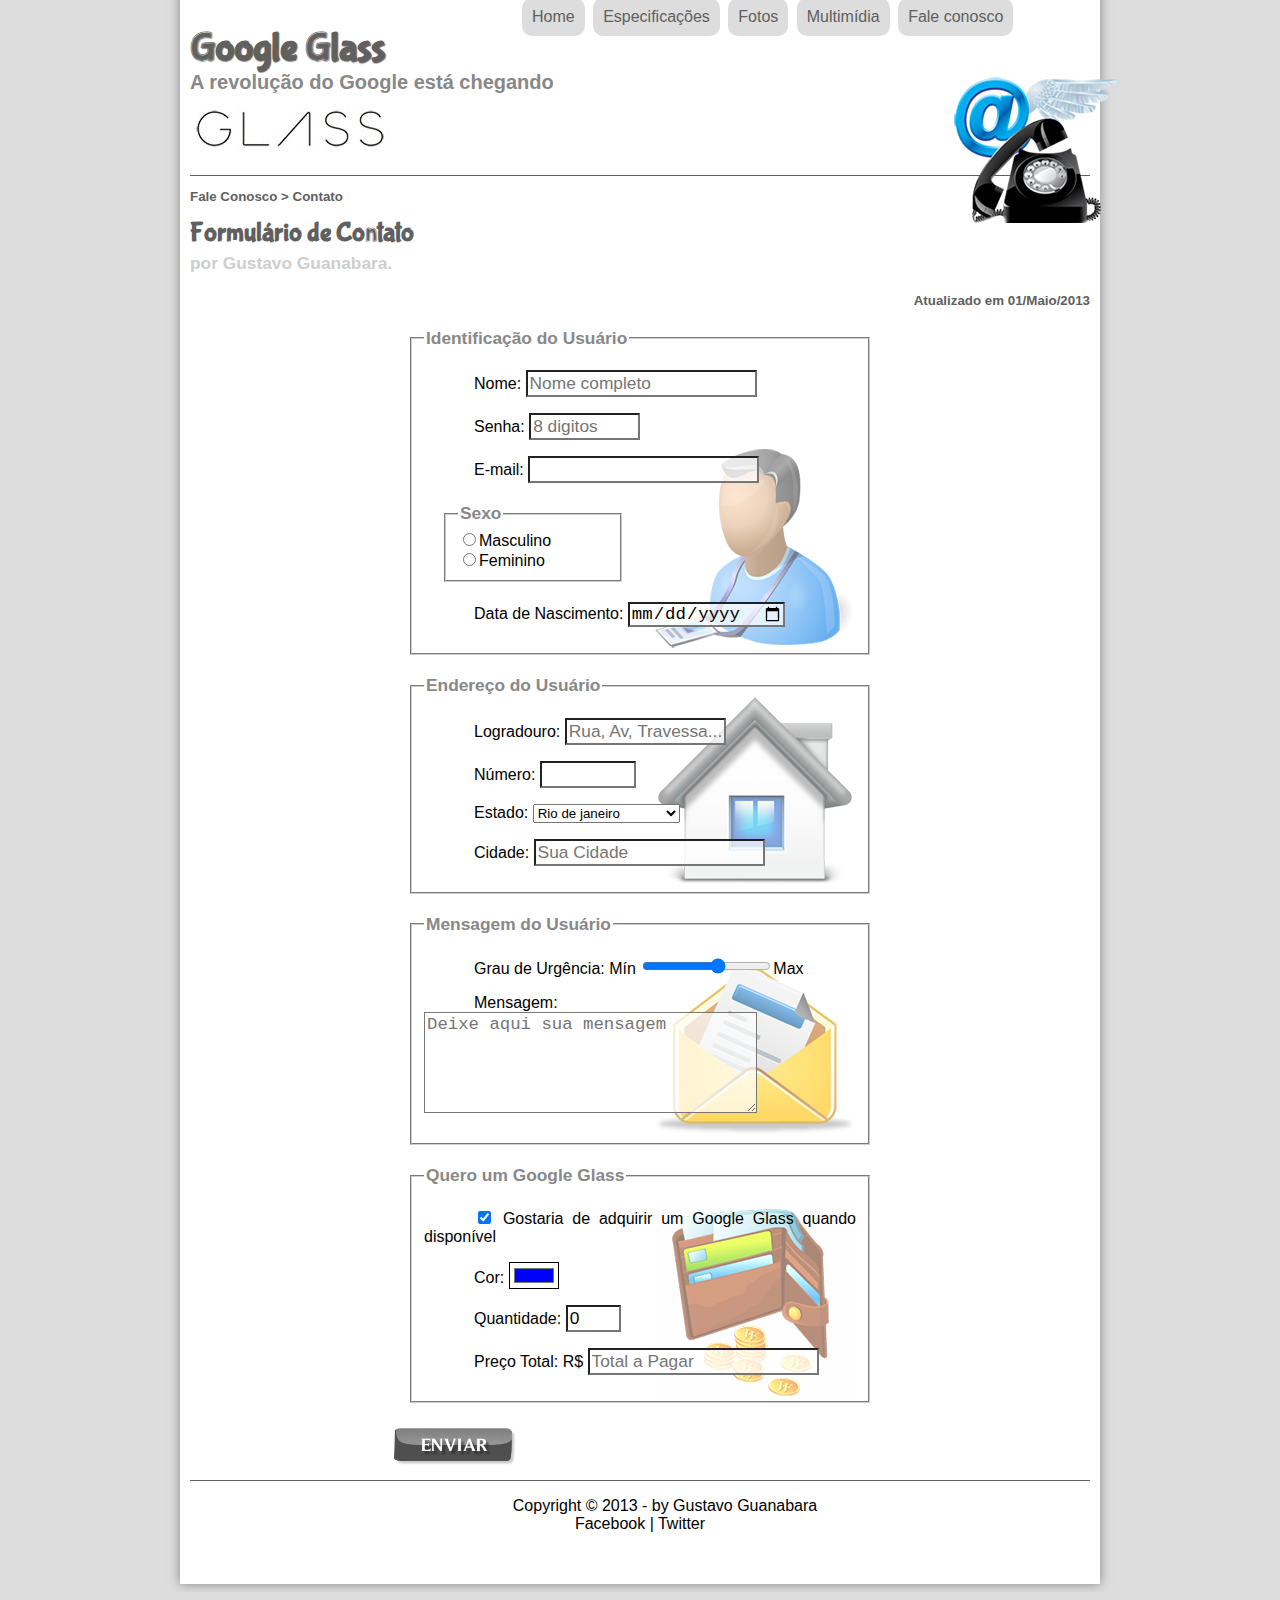
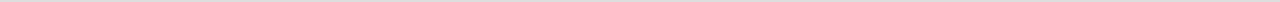
<file: fale-conosco.html>
<!DOCTYPE html>
<html lang="pt-br">
  <head>
    <meta charset="UTF-8" />
    <title>Tudo sobre Google Glass</title>
    <link rel="stylesheet" href="_css/estilo.css" />
    <link rel="stylesheet" href="_css/form.css">
  </head>
  <script language="javascript" src="_javascript/funcoes.js"></script>
  <script>
    function calc_total(){
      var qtd= parseInt(document.getElementById('cQtd').value);
      tot = qtd * 1500;
      document.getElementById('cTot').value = tot;
    }
  </script>
  <body>
    <div id="interface">
      <header id="cabecalho">
        <hgroup>
          <h1>Google Glass</h1>
          <h2>A revolução do Google está chegando</h2>
        </hgroup>
        <img id="icone" src="_imagens/contato.png" />
        <nav id="menu">
          <h1>Menu Principal</h1>
          <ul>
            <li onmouseover="mudaFoto('_imagens/home.png')" onmouseout = "mudaFoto('_imagens/contato.png')" ><a href="index.html">Home</a></li>
            <li onmouseover="mudaFoto('_imagens/especificacoes.png')" onmouseout="mudaFoto('_imagens/contato.png')"><a href="specs.html">Especificações</a></li>
            <li onmouseover="mudaFoto('_imagens/fotos.png')" onmouseout="mudaFoto('_imagens/contato.png')"><a href="fotos.html">Fotos</a></li>
            <li onmouseover="mudaFoto('_imagens/multimidia.png')" onmouseout="mudaFoto('_imagens/contato.png')"><a href="multimidia.html">Multimídia</a></li>
            <li onmouseover="mudaFoto('_imagens/contato.png')" onmouseout="mudaFoto('_imagens/contato.png')"><a href="fale-conosco.html">Fale conosco</a></li>
          </ul>
        </nav>
      </header>
<section id="corpo-full">
  <article id="noticia-principal">
    <header id="cabecalho-artigo">
      <hgroup>
        <h3>Fale Conosco > Contato</h3>
        <h1>Formulário de Contato</h1>
        <h2>por Gustavo Guanabara.</h2>
        <h3 class="direita">Atualizado em 01/Maio/2013</h3>
      </hgroup>
    </header>
<form method="post" id="fContato" action="mailto:nathana.silva32@gmail.com" oninput="calc_total();"> 
  <fieldset id="usuario">
   <legend>Identificação do Usuário</legend>
    <p><label for="cNome">Nome: </label><input type="text" name="tNome" id="cNome" size="20" maxlength="30" placeholder="Nome completo"/> </p> 
    <p><label for="cSenha">Senha: </label><input type="password" name="tSenha" id="cSenha" size="8" maxlength="8" placeholder="8 digitos"/></p>
    <p><label for="cMail">E-mail: </label><input type="email" name="tMail" id="cMail" size="20" maxlength="40"/></p>
    <fieldset id="sexo"><legend>Sexo</legend> 
      <input type="radio" name="tSexo" id="cMasc"/><label for="cMasc">Masculino</label> <br>
      <input type="radio" name="tSexo" id="cFem"/><label for="cFem">Feminino</label> 
    </fieldset>
    <p><label for="cNasc">Data de Nascimento: </label><input type="date" name="tNasc" id="cNasc"> </p>
  </fieldset> 
  <fieldset id="endereco">
    <legend>Endereço do Usuário</legend>
    <p><label for="cRua">Logradouro: </label><input type="text" name="tRua" id="cRua" size="13" maxlength="80" placeholder="Rua, Av, Travessa..."></p>
    <p><label for="cNum">Número: </label><input type="number" name="tNum" id="cNum" min="0" max="99999"></p>
    <p><label for="cEst">Estado: <select name="tEst" id="cEst">
      <optgroup label="Região Sudeste">
        <option value="RJ">Rio de janeiro</option>
        <option value="SP">São Paulo</option>
        <option value="MG">Minas Gerais</option>
      </optgroup>
      <optgroup label="Região Sul">
        <option value="PR">Paraná</option>
        <option value="SC">Santa Catarina</option>
        <option value="RS">Rio Grande do Sul</option>
      </optgroup>
    </select></label></p>
    <p><label for="cCid">Cidade: </label> <input type="text" name="tCid" id="cCid" maxlength="40" size="20" placeholder="Sua Cidade" list="cidades"></p>
    <datalist id="cidades">
      <option value="Rio de Janeiro"></option>
      <option value="Nova Iguaçu"></option>
      <option value="Niterói"></option>
      <option value="Belford Roxo"></option>
    </datalist>
  </fieldset>
  <fieldset id="mensagem">
   <legend>Mensagem do Usuário</legend>
    <p><label for="cUrg">Grau de Urgência: </label>Mín
    <input type="range" name="tUrg" id="cUrg" min="0" max="10" step="2">Max
    </p>
    <p><label for="cMsg">Mensagem: </label><textarea name="tMsg" id="cMsg" cols="30" rows="5" placeholder="Deixe aqui sua mensagem"></textarea></p>
  </fieldset>
  <fieldset id="pagamento">
    <legend>Quero um Google Glass</legend>
      <p> <input type="checkbox" name="tPed" id="cPed" checked>
        <label for="cPed">Gostaria de adquirir um Google Glass quando disponível</label></p>
      <p><label for="cCor">Cor:</label>
      <input type="color" name="tCor" id="cCor" value="#0000ff"></p>
      <p><label for="cQtd">Quantidade:</label>
      <input type="number" name="tQtd" id="cQtd" min="0" max="5" value="0"></p>
      <p><label for="cTot">Preço Total: R$</label>
      <input type="text" name="tTot" id="cTot" placeholder="Total a Pagar" readonly></p>
  </fieldset>
<input type="image" name="tEnviar" src="_imagens/botao-enviar.png">
</form>
</article>
</section>
<footer id="rodape">
  <p>Copyright &copy; 2013 - by Gustavo Guanabara </br> 
    <a href="http://facebook.com/cursosemvideo" target="_blank"> Facebook </a>|
    <a href="http://twitter.com/cursosemvideo" target="_blank"> Twitter </a></p>
</footer>
</div>
</body>
</html>
</file>
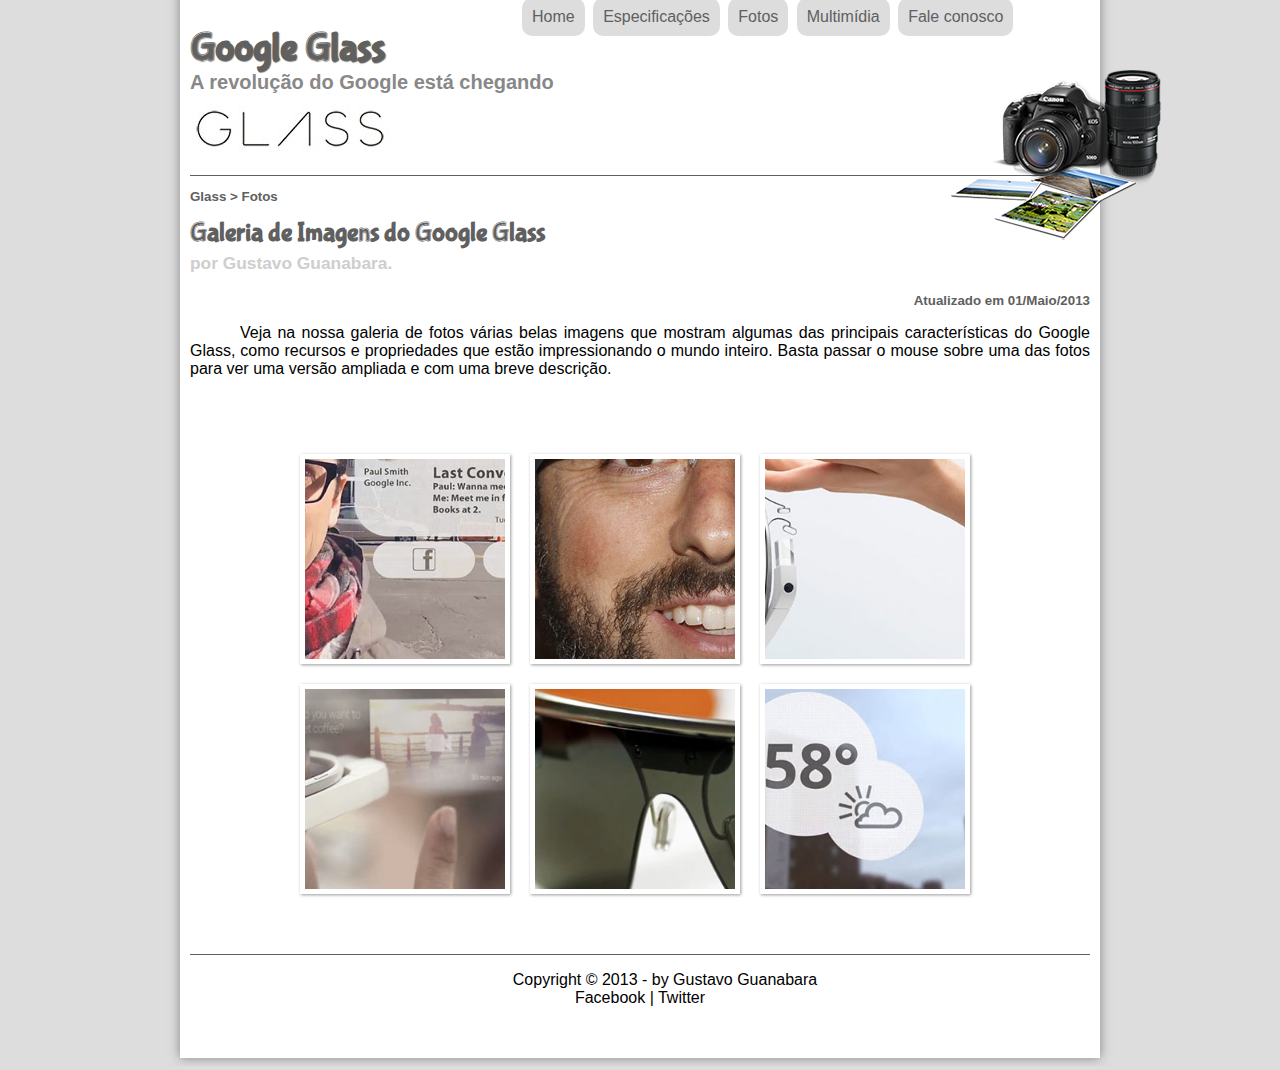
<file: fotos.html>
<!DOCTYPE html>
<html lang="pt-br">
  <head>
    <meta charset="UTF-8" />
    <title>Tudo sobre Google Glass</title>
    <link rel="stylesheet" href="_css/estilo.css" />
    <link rel="stylesheet" href="_css/fotos.css">
  </head>
  <script language="javascript" src="_javascript/funcoes.js"></script>
  <body>
    <div id="interface">
      <header id="cabecalho">
        <hgroup>
          <h1>Google Glass</h1>
          <h2>A revolução do Google está chegando</h2>
        </hgroup>
        <img id="icone" src="_imagens/fotos.png" />
        <nav id="menu">
          <h1>Menu Principal</h1>
          <ul>
            <li onmouseover="mudaFoto('_imagens/home.png')" onmouseout = "mudaFoto('_imagens/fotos.png')" ><a href="index.html">Home</a></li>
            <li onmouseover="mudaFoto('_imagens/especificacoes.png')" onmouseout="mudaFoto('_imagens/fotos.png')"><a href="specs.html">Especificações</a></li>
            <li onmouseover="mudaFoto('_imagens/fotos.png')" onmouseout="mudaFoto('_imagens/fotos.png')"><a href="fotos.html">Fotos</a></li>
            <li onmouseover="mudaFoto('_imagens/multimidia.png')" onmouseout="mudaFoto('_imagens/fotos.png')"><a href="multimidia.html">Multimídia</a></li>
            <li onmouseover="mudaFoto('_imagens/contato.png')" onmouseout="mudaFoto('_imagens/fotos.png')"><a href="fale-conosco.html">Fale conosco</a></li>
          </ul>
        </nav>
      </header>
    <section id="corpo-full">
      <article id="noticia-principal">
        <header id="cabecalho-artigo">
          <hgroup>
            <h3>Glass > Fotos</h3>
            <h1>Galeria de Imagens do Google Glass</h1>
            <h2>por Gustavo Guanabara.</h2>
            <h3 class="direita">Atualizado em 01/Maio/2013</h3>
          </hgroup>
        </header>
<p>Veja na nossa galeria de fotos várias belas imagens que mostram algumas das principais características do Google Glass, como recursos e propriedades que estão impressionando o mundo inteiro. Basta passar o mouse sobre uma das fotos para ver uma versão ampliada e com uma breve descrição.</p>
<ul id="album-fotos">
  <li id="foto01"><span>Agenda e lembretes</span></li> 
  <li id="foto02"><span>Sergey Brin usando o Glass</span></li>
  <li id="foto03"><span>Leve e compacto</span></li> 
  <li id="foto04"><span>Sensação de uma tela de 50"</span></li> 
  <li id="foto05"><span>Vários tipos de lente</span></li> 
  <li id="foto06"><span>Informações importantes</span></li>
</ul>
</article>
</section>
<footer id="rodape">
  <p>Copyright &copy; 2013 - by Gustavo Guanabara </br> 
    <a href="http://facebook.com/cursosemvideo" target="_blank"> Facebook </a>|
    <a href="http://twitter.com/cursosemvideo" target="_blank"> Twitter </a></p>
</footer>
</div>
</body>
</html>
</file>
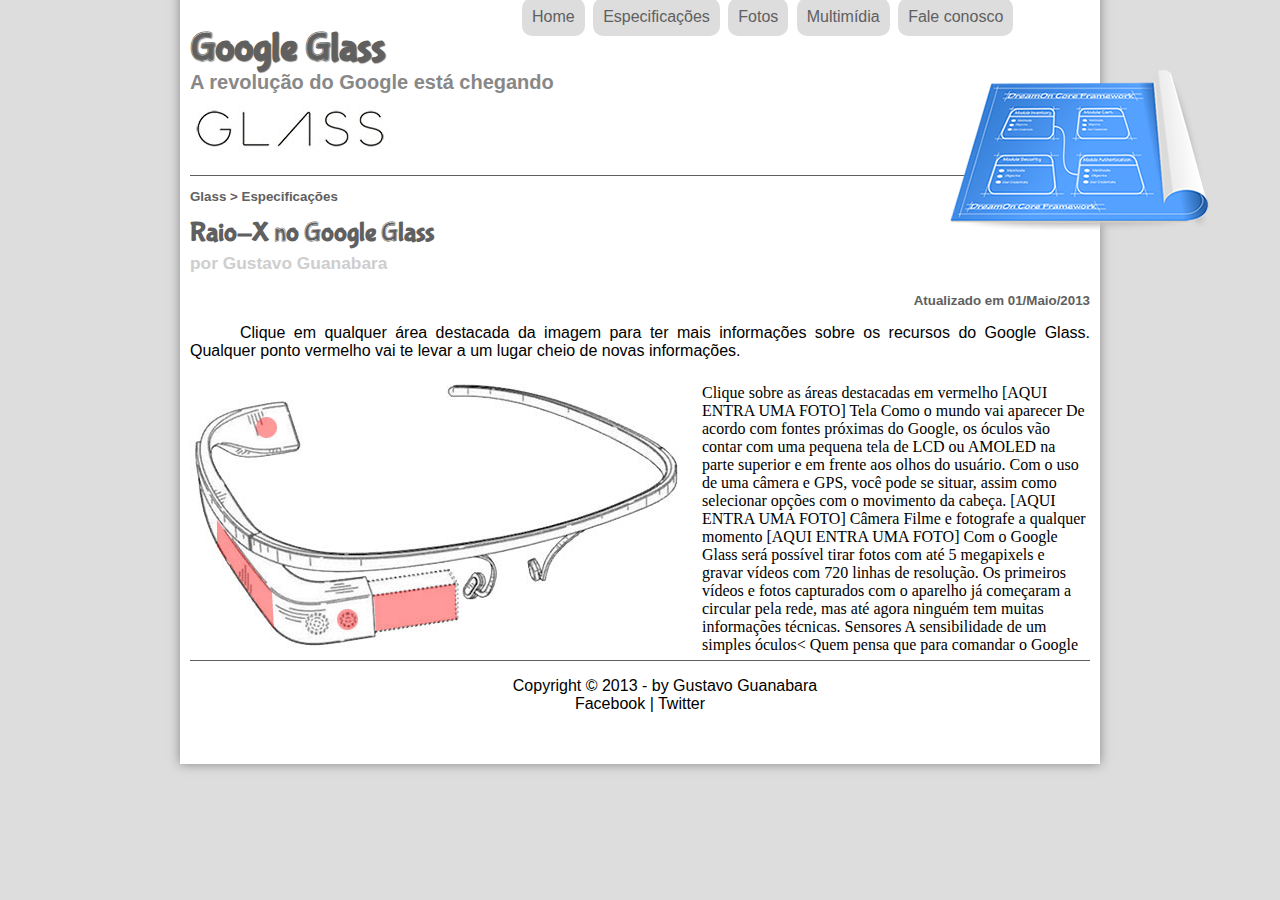
<file: specs.html>
<!DOCTYPE html>
<html lang="pt-br">
  <head>
    <meta charset="UTF-8" />
    <title>Tudo sobre Google Glass</title>
    <link rel="stylesheet" href="_css/estilo.css" />
    <link rel="stylesheet" href="_css/specs.css">
  </head>
  <script language="javascript" src="_javascript/funcoes.js"></script>
  <body>
    <div id="interface">
      <header id="cabecalho">
        <hgroup>
          <h1>Google Glass</h1>
          <h2>A revolução do Google está chegando</h2>
        </hgroup>
        <img id="icone" src="_imagens/especificacoes.png" />
        <nav id="menu">
          <h1>Menu Principal</h1>
          <ul>
            <li onmouseover="mudaFoto('_imagens/home.png')" onmouseout = "mudaFoto('_imagens/especificacoes.png')" ><a href="index.html">Home</a></li>
            <li onmouseover="mudaFoto('_imagens/especificacoes.png')" onmouseout="mudaFoto('_imagens/especificacoes.png')"><a href="specs.html">Especificações</a></li>
            <li onmouseover="mudaFoto('_imagens/fotos.png')" onmouseout="mudaFoto('_imagens/especificacoes.png')"><a href="fotos.html">Fotos</a></li>
            <li onmouseover="mudaFoto('_imagens/multimidia.png')" onmouseout="mudaFoto('_imagens/especificacoes.png')"><a href="multimidia.html">Multimídia</a></li>
            <li onmouseover="mudaFoto('_imagens/contato.png')" onmouseout="mudaFoto('_imagens/especificacoes.png')"><a href="fale-conosco.html">Fale conosco</a></li>
          </ul>
        </nav>
      </header>
  <section id="corpo-full">
    <article id="noticia-principal">
    <header id="cabecalho-artigo">
    <hgroup>
      <h3> Glass > Especificações</h3>
      <h1> Raio-X no Google Glass</h1>
      <h2> por Gustavo Guanabara</h2>
      <h3 class="direita"> Atualizado em 01/Maio/2013</h3>
    </hgroup>
  </header>
<p>Clique em qualquer área destacada da imagem para ter mais informações sobre os recursos do Google Glass. Qualquer ponto vermelho vai te levar a um lugar cheio de novas informações.</p>
  <section id="conteudo">
    <img src="_imagens/glass-esquema-marcado.jpg" usemap="#meumapa"/>
    <map name="meumapa">
      <area shape="rect" coords="179,201,270,260" href="google-glass.html#tela" target="janela"/>
      <area shape="circle" coords="158,243,12" href="google-glass.html#camera" target="janela"/>
      <area shape="circle" coords="73,52,12" href="google-glass.html#gadgets" target="janela"/>
      <area shape="poly" coords="28,143,83,216,84,249,27,169" href="google-glass.html#sensores" target="janela"/>
    </map>
    <iframe src="google-glass.html" name="janela" id="frame-spec"></iframe>
  </section>
</article>
</section>
<footer id="rodape">
  <p>Copyright &copy; 2013 - by Gustavo Guanabara </br> 
    <a href="http://facebook.com/cursosemvideo" target="_blank"> Facebook </a>|
    <a href="http://twitter.com/cursosemvideo" target="_blank"> Twitter </a></p>
</footer>
</div>
</body>
</html>
</file>
<file: _css/estilo.css>
@charset "UTF-8";
@font-face {
  font-family: 'FonteLogo';
  src: url('../_fonts/bubblegum-sans-regular.otf');
}
@import url('https://fonts.googleapis.com/css2?family=Roboto:wght@400;700&family=Titillium+Web:ital,wght@1,200&display=swap');
p {
  text-align: justify;
  text-indent: 50px;
}
a {
  color: #606060;
  text-decoration: none;
}
a:hover {
  text-decoration: underline;
}
body {
  font-family: Arial, sans-serif;
  background-color: #dddddd;
  color: rgba(0, 0, 0, 1);
}
div#interface {
  width: 900px;
  background-color: #ffffff;
  margin: -20px auto 0px auto;
  box-shadow: 0px 0px 10px rgba(51, 47, 47, 0.5);
  padding: 10px;
}
header#cabecalho img#icone {
  position: absolute;
  left: 950px;
  top: 70px;
}
header#cabecalho {
  border-bottom: 1px solid #606060;
  margin-bottom: 10px;
  height: 150px;
  background: url('../_imagens/glass-logo-peq.jpg') no-repeat 0px 80px; /*url, se a imagem for pequena ela será repetida para ocupar o espaço o no-repeat deixa só uma imagem, left e top*/
}
header#cabecalho h1 {
  font-family: 'FonteLogo';
  font-size: 30pt;
  color: #606060;
  text-shadow: 1px 1px 1px rgba(0, 0, 0, 0.6);
  padding: 0px;
  margin-bottom: 0px;
}
header#cabecalho h2 {
  font-family: 'Titillium Web', sans-serif;
  color: #888888;
  font-size: 15pt;
  padding: 0px;
  margin-top: 0px;
}

/* Formatação de imagens com legendas*/
figure.foto-legenda {
  position: relative;
  border: 8px solid white;
  box-shadow: 1px 1px 4px black;
}
figure.foto-legenda img {
  width: 100%;
  height: 100%;
}
figure.foto-legenda figcaption {
  opacity: 0;
  position: absolute;
  top: 0px;
  background-color: rgba(0, 0, 0, 0.4); /*fundo translúcido*/
  color: white;
  width: 100%; /*width e height deixam a legenda flutuando em um fundo translúcido*posição absoluta**/
  height: 100%;
  padding: 10px;
  box-sizing: border-box; /*cria um box dentro da borda*/
  transition: opacity 1s; /*qual o elemento que queremos a transição e o tempo para a transição*/
}
figure.foto-legenda:hover figcaption {
  opacity: 1; /*Quando o mouse passa em cima da foto mostra a legenda da foto*/
}

/*Formatação do Menu*/
nav#menu {
  display: block;
}
nav#menu ul {
  list-style: none; /*tira os tópicos dos itens da lista*/
  /*text-transform: uppercase;*/
  position: absolute; /*posição absoluta em relação a toda a página*/
  top: -20px; /*distância da parte superior*/
  left: 480px; /*distância da parte esquerda*/
}
nav#menu li {
  font-family: 'Titillium Web', sans-serif;
  display: inline-block; /*os itens da lista são colocados lado a lado na barra de menu*/
  background-color: #dddddd;
  padding: 10px; /*controla o espaço dentro do objeto*/
  margin: 2px; /*controla o espaço fora do objeto*/
  border-radius: 10px; /*Arredonda as bordas*/
  transition: background-color 1s; /*definindo o tempo da transição do background em li:hover*/
}
nav#menu li:hover {
  background-color: #606060;
}
nav#menu h1 {
  display: none;
}
nav#menu a {
  color: #606060;
  text-decoration: none; /*tira o sublinhado do link*/
}
nav#menu a:hover {
  color: #ffffff;
}
section#corpo {
  display: block;
  width: 490px;
  float: left;
  border-right: 1px solid #606060;
  padding-right: 20px;
  margin-bottom: 10px;
}
article#noticia-principal h2 {
  font-size: 13pt;
  color: #606060;
  background-color: #dddddd;
  padding: 5px 0 5px 0;
  margin: 10px 0 10px 0;
}
header#cabecalho-artigo h1 {
  font-family: 'FonteLogo', sans-serif;
  font-size: 20pt;
  color: #606060;
  margin-bottom: 0px;
  margin-top: 0px;
}
header#cabecalho-artigo h2 {
  font-size: 13pt;
  color: #cecece;
  background-color: #ffffff;
  margin: 0px;
  font-weight: bolder;
}
header#cabecalho-artigo h3 {
  font-size: 10pt;
  color: #606060;
}
.direita {
  text-align: right;
}
table#tabelaspec {
  border: 1px solid #606060;
  border-spacing: 0px;
  margin-left: auto;
  margin-right: auto;
}
table#tabelaspec td {
  border: 1px solid #606060;
  padding: 10px;
  text-align: center;
  vertical-align: top;
}
table#tabelaspec td.ce {
  color: #ffffff;
  background-color: #606060;
  vertical-align: top;
  font-weight: bold;
}
table#tabelaspec td.cd {
  background-color: #cecece;
}
table#tabelaspec caption {
  color: #888888;
  font-size: 13pt;
  font-weight: bolder;
}
table#tabelaspec caption span {
  display: block;
  float: right;
  color: #000000;
  font-size: 8pt;
  margin-top: 10px;
}
aside#lateral {
  display: block;
  width: 365px;
  float: right;
  background-color: #dddddd;
  padding: 10px;
  margin-top: 10px;
  box-shadow: 2px 2px 2px rgba(0, 0, 0, 0.5);
}
aside#lateral h1 {
  font-family: 'FonteLogo';
  font-size: 20pt;
  color: #606060;
  margin-top: 0px;
}
aside#lateral h2 {
  background-color: #606060;
  font-size: 13pt;
  color: #ffffff;
  padding: 5px;
}
video#video-1 {
  width: 490px;
  margin-left: 5px;
}
video#video-2 {
  width: 365px;
}
footer#rodape {
  clear: both;
  border-top: 1px solid #606060;
}
footer#rodape p {
  text-align: center;
  padding-bottom: 25px;
}
footer#rodape a {
  text-align: center;
  color: #000000;
  text-decoration: none;
  padding-top: 25px;
}
</file>
<file: _css/form.css>
@charset "UTF-8";
form {
  width: 500px;
  margin: auto;
}
input,
textarea {
  font: sans-serif;
  font-weight: normal;
  font-size: 13pt;
  background-color: rgba(255, 255, 255, 0.7);
}
input:hover,
textarea:hover {
  background-color: #dddddd;
}
legend {
  color: #888888;
  font-weight: bold;
  font-size: 13pt;
  font-family: sans-serif;
}
fieldset {
  border-color: #cecece;
  margin: 20px;
}
fieldset#sexo {
  width: 150px;
}
fieldset#usuario {
  background: url(../_imagens/icone-contato.png) no-repeat 95% 95%;
}
fieldset#endereco {
  background: url(../_imagens/icone-endereco.png) no-repeat 95% 95%;
}
fieldset#mensagem {
  background: url(../_imagens/icone-mensagem.png) no-repeat 95% 95%;
}
fieldset#pagamento {
  background: url(../_imagens/icone-pagamento.png) no-repeat 95% 95%;
}
</file>
<file: _css/fotos.css>
@charset "UTF-8";
ul#album-fotos {
  width: 700px;
  margin: 0 auto;
  padding: 50px;
  overflow: hidden;
  list-style: none;
}
ul#album-fotos li span {
  opacity: 0;
  color: #ffffff;
  text-shadow: 1px 1px 1px black;
  background-color: rgba(0, 0, 0, 0.3);
  font-size: 9pt;
  line-height: 370px;
  padding: 5px;
}
ul#album-fotos li:hover span {
  opacity: 1;
}
ul#album-fotos li {
  float: left;
  width: 200px;
  height: 200px;
  margin: 10px;
  border: 5px solid rgb(255, 255, 255);
  background-color: #ffffff;
  box-shadow: 1px 1px 3px rgba(0, 0, 0, 0.4);
  -webkit-transition: all 0.4s ease-in;
}
ul#album-fotos li:hover {
  -webkit-transform: scale(1.5);
}
ul#album-fotos li#foto01 {
  background: url('../_imagens/galeria-01.jpg') no-repeat;
  background-position: 50% 50%;
  background-size: 400px 400px;
  background-color: #ffffff;
}
ul#album-fotos li#foto01:hover {
  background-position: 0px 0px;
  background-size: 200px 200px;
}
ul#album-fotos li#foto02 {
  background: url('../_imagens/galeria-02.jpg') no-repeat;
  background-position: 50% 50%;
  background-size: 400px 400px;
  background-color: #ffffff;
}
ul#album-fotos li#foto02:hover {
  background-position: 0px 0px;
  background-size: 200px 200px;
}
ul#album-fotos li#foto03 {
  background: url('../_imagens/galeria-03.jpg') no-repeat;
  background-position: 50% 50%;
  background-size: 400px 400px;
  background-color: #ffffff;
}
ul#album-fotos li#foto03:hover {
  background-position: 0px 0px;
  background-size: 200px 200px;
}
ul#album-fotos li#foto04 {
  background: url('../_imagens/galeria-04.jpg') no-repeat;
  background-position: 50% 50%;
  background-size: 400px 400px;
  background-color: #ffffff;
}
ul#album-fotos li#foto04:hover {
  background-position: 0px 0px;
  background-size: 200px 200px;
}
ul#album-fotos li#foto05 {
  background: url('../_imagens/galeria-05.jpg') no-repeat;
  background-position: 50% 50%;
  background-size: 400px 400px;
  background-color: #ffffff;
}
ul#album-fotos li#foto05:hover {
  background-position: 0px 0px;
  background-size: 200px 200px;
}
ul#album-fotos li#foto06 {
  background: url('../_imagens/galeria-06.jpg') no-repeat;
  background-position: 50% 50%;
  background-size: 400px 400px;
  background-color: #ffffff;
}
ul#album-fotos li#foto06:hover {
  background-position: 0px 0px;
  background-size: 200px 200px;
}
</file>
<file: _css/specs.css>
@charset "UTF-8";
section#conteudo {
  width: 1000px;
  margin: auto;
}
iframe#frame-spec {
  width: 400px;
  height: 280px;
  border: none;
  overflow: hidden;
}
iframe#frame-spec::-webkit-scrollbar {
  display: none;
}
</file>
